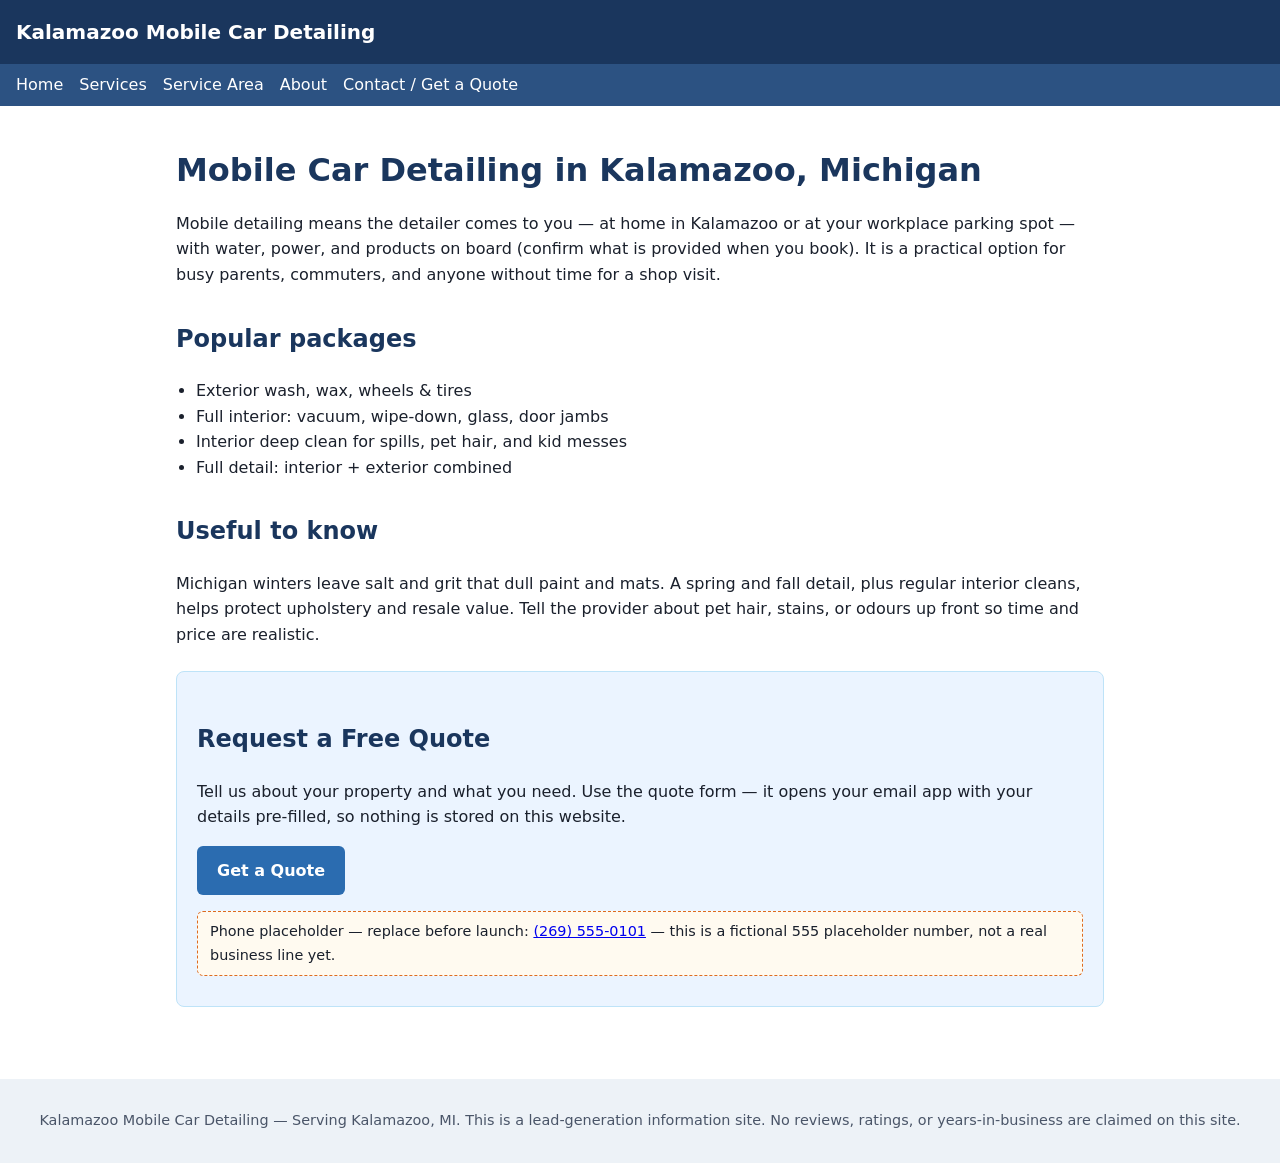
<file: index.html>
<!DOCTYPE html>
<html lang="en">
<head>
<meta charset="UTF-8"><meta name="viewport" content="width=device-width, initial-scale=1">
<title>Kalamazoo Mobile Car Detailing | Mobile Detailing in Kalamazoo, MI</title><meta name="description" content="Mobile car detailing in Kalamazoo, Michigan — interior and exterior detailing at your home or workplace. Request a quote by email.">
<link rel="stylesheet" href="style.css">
<script type="application/ld+json">{
  "@context": "https://schema.org",
  "@type": "AutoWash",
  "name": "Kalamazoo Mobile Car Detailing",
  "description": "Mobile car detailing in Kalamazoo, Michigan \u2014 interior and exterior detailing at your home or workplace. Request a quote by email.",
  "areaServed": {
    "@type": "City",
    "name": "Kalamazoo, MI"
  },
  "address": {
    "@type": "PostalAddress",
    "addressLocality": "Kalamazoo",
    "addressRegion": "MI",
    "addressCountry": "US"
  }
}</script>
</head>
<body>
<header><a href="index.html">Kalamazoo Mobile Car Detailing</a></header>
<nav><a href="index.html">Home</a><a href="services.html">Services</a><a href="service-area.html">Service Area</a><a href="about.html">About</a><a href="contact.html">Contact / Get a Quote</a></nav>
<main>
<h1>Mobile Car Detailing in Kalamazoo, Michigan</h1>
<p>Mobile detailing means the detailer comes to you — at home in Kalamazoo or at your workplace parking spot — with water, power, and products on board (confirm what is provided when you book). It is a practical option for busy parents, commuters, and anyone without time for a shop visit.</p>
<h2>Popular packages</h2><ul><li>Exterior wash, wax, wheels &amp; tires</li><li>Full interior: vacuum, wipe-down, glass, door jambs</li><li>Interior deep clean for spills, pet hair, and kid messes</li><li>Full detail: interior + exterior combined</li></ul>
<h2>Useful to know</h2><p> Michigan winters leave salt and grit that dull paint and mats. A spring and fall detail, plus regular interior cleans, helps protect upholstery and resale value. Tell the provider about pet hair, stains, or odours up front so time and price are realistic.</p>
<div class="cta"><h2>Request a Free Quote</h2><p>Tell us about your property and what you need. Use the quote form — it opens your email app with your details pre-filled, so nothing is stored on this website.</p><p><a class="btn" href="contact.html">Get a Quote</a></p><p class="placeholder">Phone placeholder — replace before launch: <a href="tel:+12695550101">(269) 555-0101</a> — this is a fictional 555 placeholder number, not a real business line yet.</p></div>
</main>
<footer><p>Kalamazoo Mobile Car Detailing — Serving Kalamazoo, MI. This is a lead-generation information site. No reviews, ratings, or years-in-business are claimed on this site.</p></footer>
</body></html>
</file>
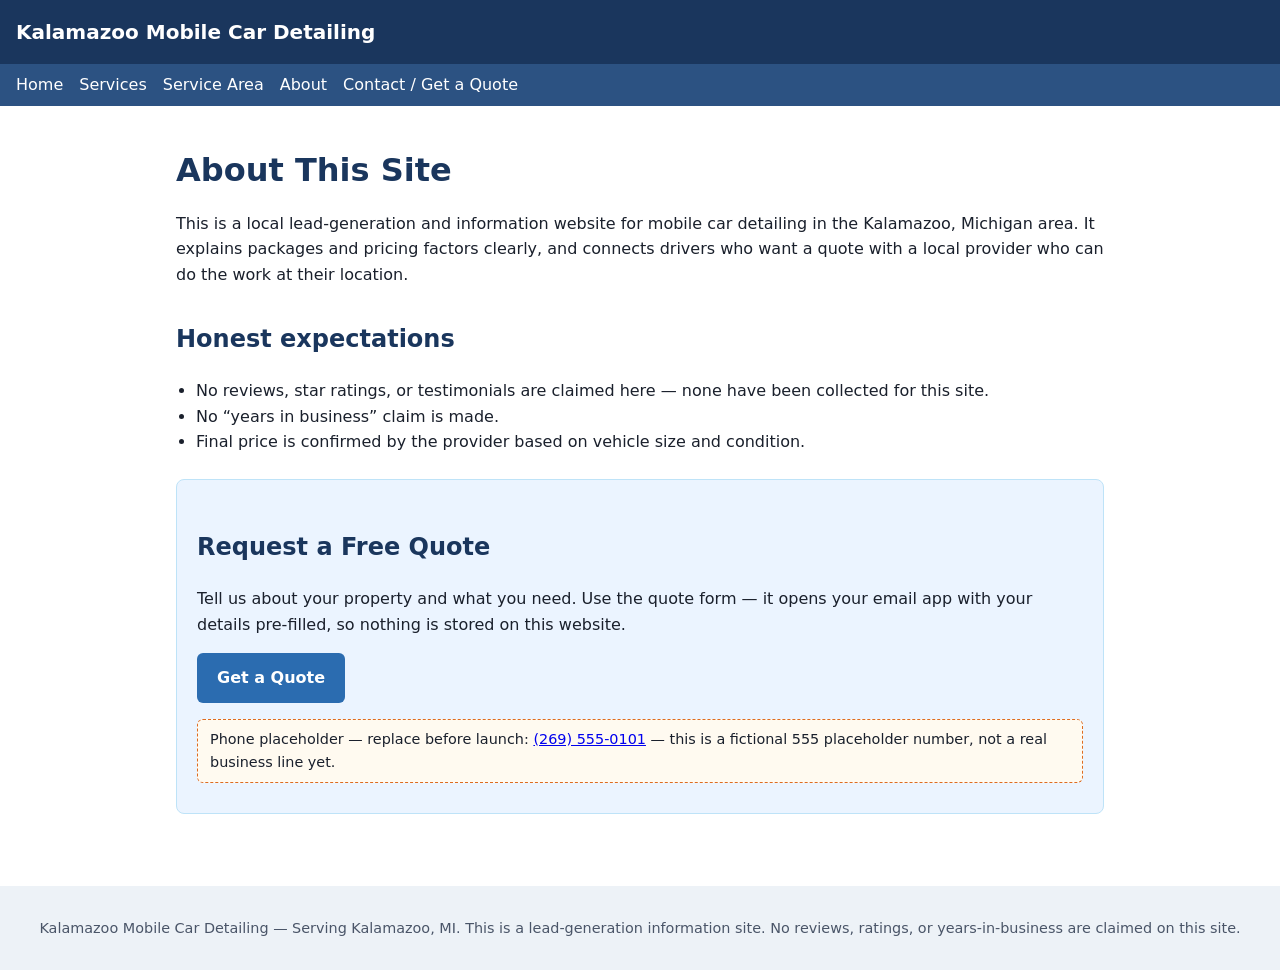
<file: about.html>
<!DOCTYPE html>
<html lang="en">
<head>
<meta charset="UTF-8"><meta name="viewport" content="width=device-width, initial-scale=1">
<title>About | Kalamazoo Mobile Car Detailing</title><meta name="description" content="About this Kalamazoo mobile car detailing lead-generation site — what it is and how quotes work.">
<link rel="stylesheet" href="style.css">
<script type="application/ld+json">{
  "@context": "https://schema.org",
  "@type": "AutoWash",
  "name": "Kalamazoo Mobile Car Detailing",
  "description": "About this Kalamazoo mobile car detailing lead-generation site \u2014 what it is and how quotes work.",
  "areaServed": {
    "@type": "City",
    "name": "Kalamazoo, MI"
  },
  "address": {
    "@type": "PostalAddress",
    "addressLocality": "Kalamazoo",
    "addressRegion": "MI",
    "addressCountry": "US"
  }
}</script>
</head>
<body>
<header><a href="index.html">Kalamazoo Mobile Car Detailing</a></header>
<nav><a href="index.html">Home</a><a href="services.html">Services</a><a href="service-area.html">Service Area</a><a href="about.html">About</a><a href="contact.html">Contact / Get a Quote</a></nav>
<main>
<h1>About This Site</h1>
<p>This is a local lead-generation and information website for mobile car detailing in the Kalamazoo, Michigan area. It explains packages and pricing factors clearly, and connects drivers who want a quote with a local provider who can do the work at their location.</p><h2>Honest expectations</h2><ul><li>No reviews, star ratings, or testimonials are claimed here — none have been collected for this site.</li><li>No “years in business” claim is made.</li><li>Final price is confirmed by the provider based on vehicle size and condition.</li></ul>
<div class="cta"><h2>Request a Free Quote</h2><p>Tell us about your property and what you need. Use the quote form — it opens your email app with your details pre-filled, so nothing is stored on this website.</p><p><a class="btn" href="contact.html">Get a Quote</a></p><p class="placeholder">Phone placeholder — replace before launch: <a href="tel:+12695550101">(269) 555-0101</a> — this is a fictional 555 placeholder number, not a real business line yet.</p></div>
</main>
<footer><p>Kalamazoo Mobile Car Detailing — Serving Kalamazoo, MI. This is a lead-generation information site. No reviews, ratings, or years-in-business are claimed on this site.</p></footer>
</body></html>
</file>
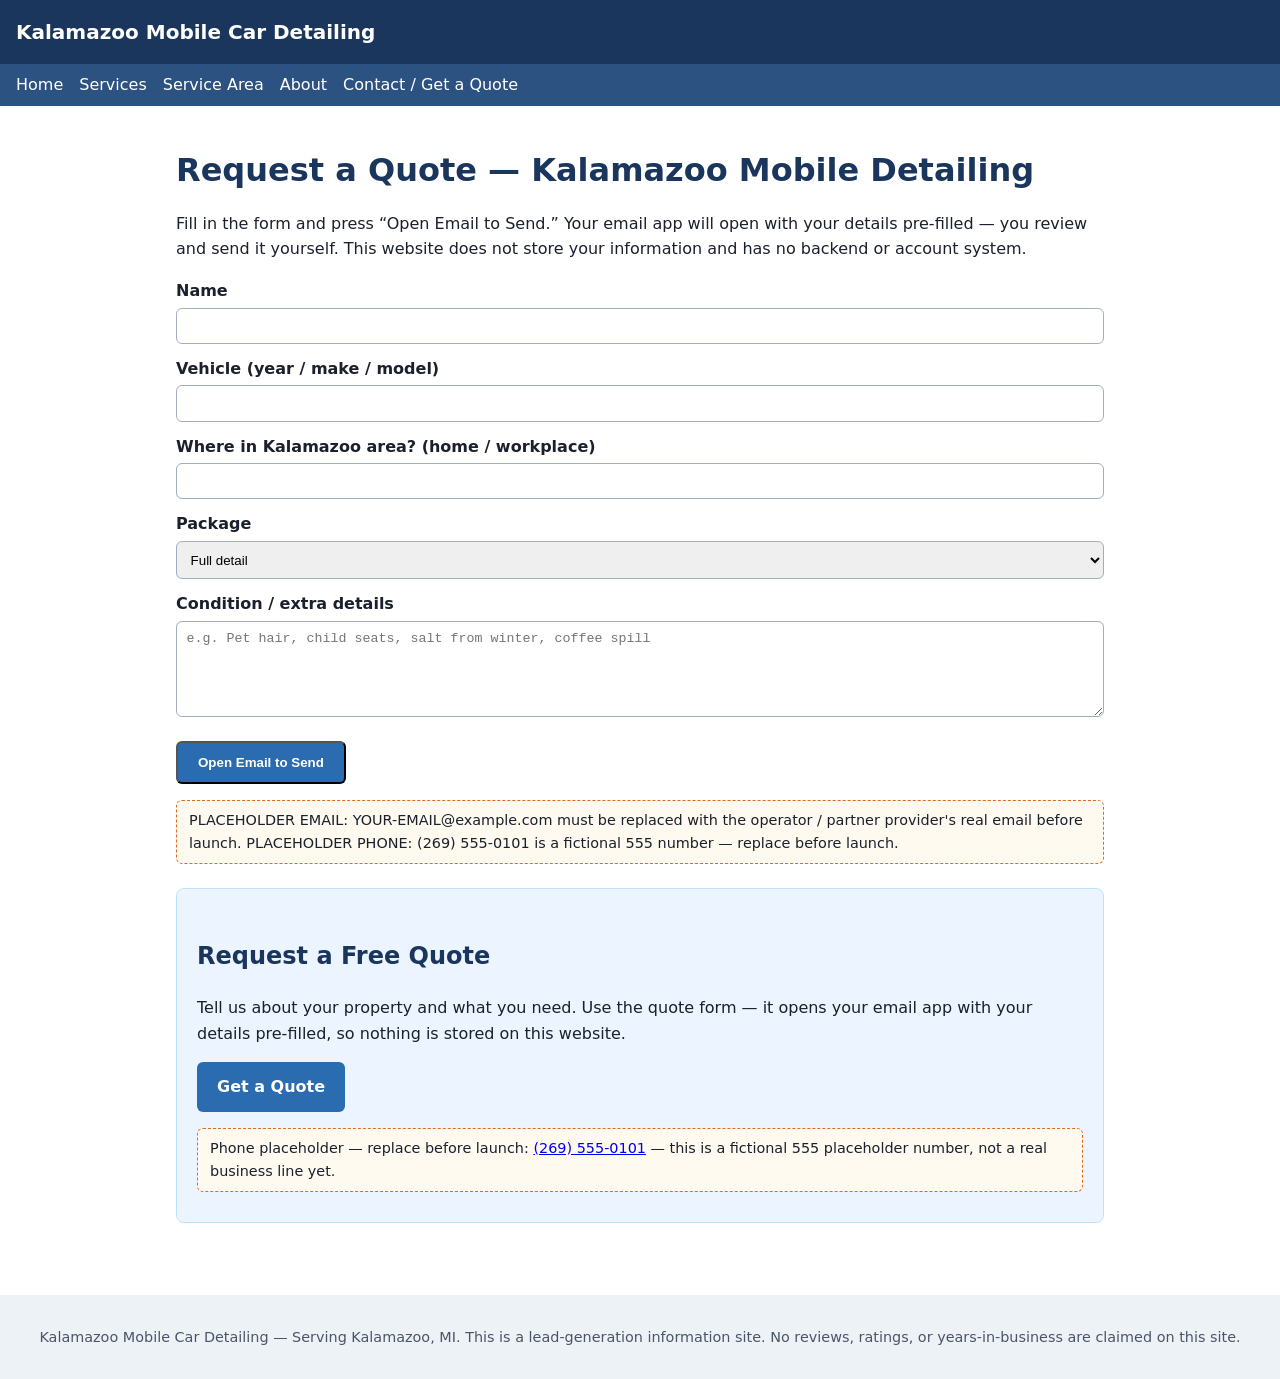
<file: contact.html>
<!DOCTYPE html>
<html lang="en">
<head>
<meta charset="UTF-8"><meta name="viewport" content="width=device-width, initial-scale=1">
<title>Contact &amp; Quote | Kalamazoo Mobile Car Detailing</title><meta name="description" content="Request a mobile car detailing quote in Kalamazoo, MI via a mailto form that opens your email client.">
<link rel="stylesheet" href="style.css">
<script type="application/ld+json">{
  "@context": "https://schema.org",
  "@type": "AutoWash",
  "name": "Kalamazoo Mobile Car Detailing",
  "description": "Request a mobile car detailing quote in Kalamazoo, MI via a mailto form that opens your email client.",
  "areaServed": {
    "@type": "City",
    "name": "Kalamazoo, MI"
  },
  "address": {
    "@type": "PostalAddress",
    "addressLocality": "Kalamazoo",
    "addressRegion": "MI",
    "addressCountry": "US"
  }
}</script>
</head>
<body>
<header><a href="index.html">Kalamazoo Mobile Car Detailing</a></header>
<nav><a href="index.html">Home</a><a href="services.html">Services</a><a href="service-area.html">Service Area</a><a href="about.html">About</a><a href="contact.html">Contact / Get a Quote</a></nav>
<main>
<h1>Request a Quote — Kalamazoo Mobile Detailing</h1>
<p>Fill in the form and press “Open Email to Send.” Your email app will open with your details pre-filled — you review and send it yourself. This website does not store your information and has no backend or account system.</p>
<form action="mailto:YOUR-EMAIL@example.com" method="post" enctype="text/plain" onsubmit="return buildMailto(this);">
<label for="n">Name</label><input id="n" name="name" required>
<label for="veh">Vehicle (year / make / model)</label><input id="veh" name="vehicle" required>
<label for="loc">Where in Kalamazoo area? (home / workplace)</label><input id="loc" name="location">
<label for="pkg">Package</label><select id="pkg" name="package"><option>Full detail</option><option>Interior only</option><option>Exterior only</option><option>Not sure — advise me</option></select>
<label for="msg">Condition / extra details</label><textarea id="msg" name="message" rows="5" placeholder="e.g. Pet hair, child seats, salt from winter, coffee spill"></textarea>
<p style="margin-top:1rem"><button class="btn" type="submit">Open Email to Send</button></p></form>
<script>function buildMailto(f){var s=encodeURIComponent('Mobile detailing quote — Kalamazoo');var b=encodeURIComponent('Name: '+f.name.value+'\nVehicle: '+f.vehicle.value+'\nLocation: '+f.location.value+'\nPackage: '+f.package.value+'\nDetails: '+f.message.value);window.location.href='mailto:YOUR-EMAIL@example.com?subject='+s+'&body='+b;return false;}</script>
<p class="placeholder">PLACEHOLDER EMAIL: YOUR-EMAIL@example.com must be replaced with the operator / partner provider's real email before launch. PLACEHOLDER PHONE: (269) 555-0101 is a fictional 555 number — replace before launch.</p>
<div class="cta"><h2>Request a Free Quote</h2><p>Tell us about your property and what you need. Use the quote form — it opens your email app with your details pre-filled, so nothing is stored on this website.</p><p><a class="btn" href="contact.html">Get a Quote</a></p><p class="placeholder">Phone placeholder — replace before launch: <a href="tel:+12695550101">(269) 555-0101</a> — this is a fictional 555 placeholder number, not a real business line yet.</p></div>
</main>
<footer><p>Kalamazoo Mobile Car Detailing — Serving Kalamazoo, MI. This is a lead-generation information site. No reviews, ratings, or years-in-business are claimed on this site.</p></footer>
</body></html>
</file>
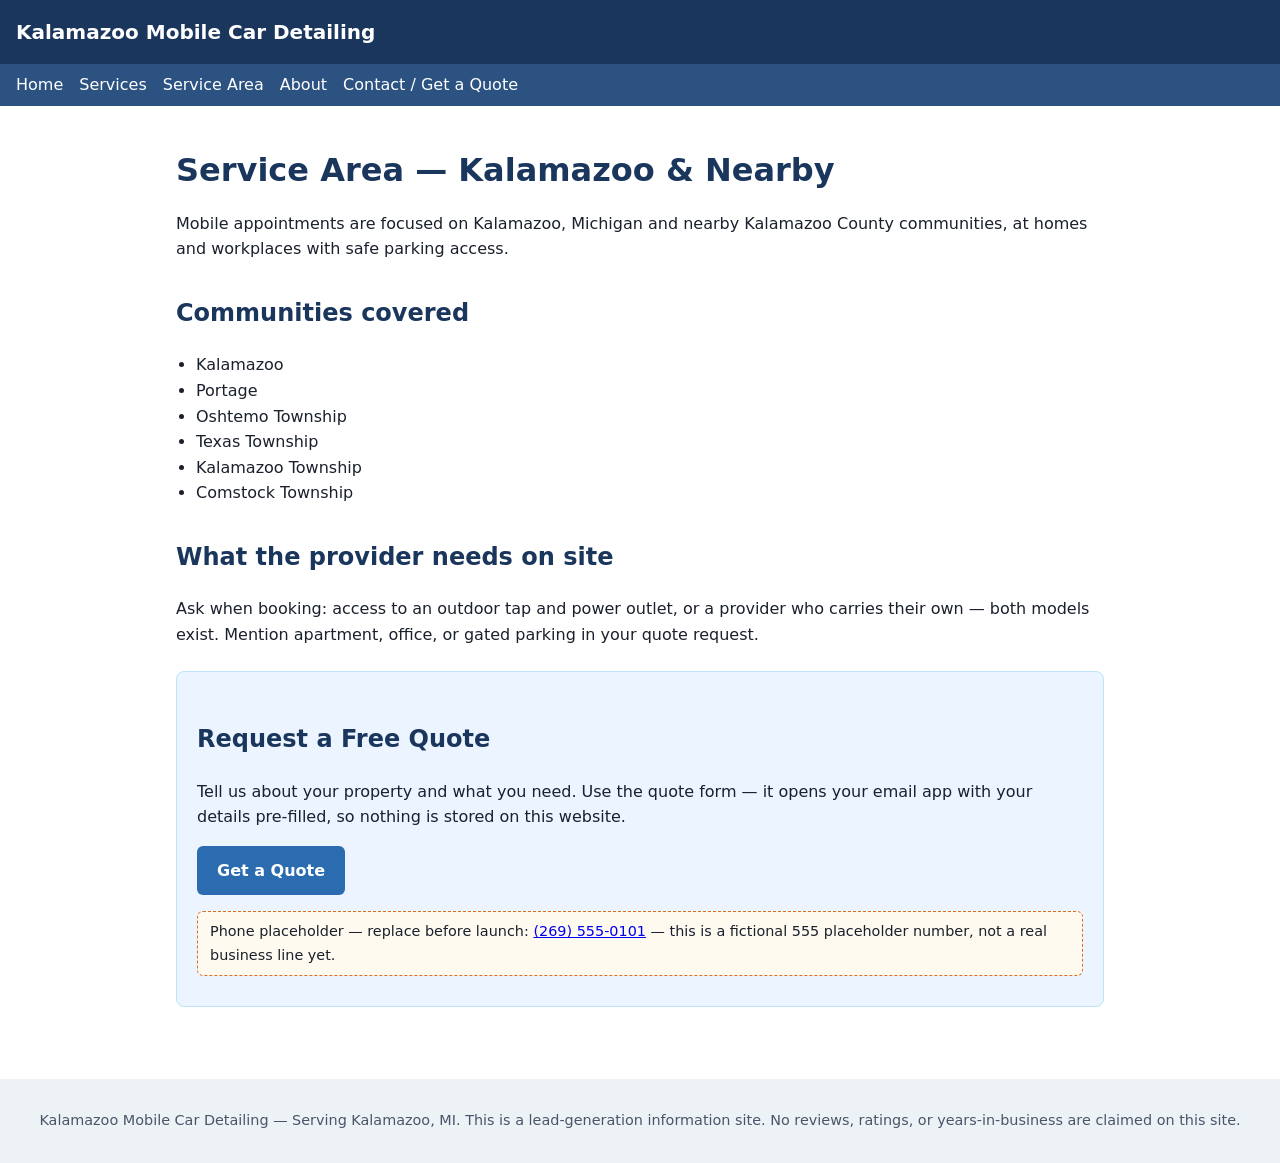
<file: service-area.html>
<!DOCTYPE html>
<html lang="en">
<head>
<meta charset="UTF-8"><meta name="viewport" content="width=device-width, initial-scale=1">
<title>Service Area | Kalamazoo Mobile Car Detailing</title><meta name="description" content="Mobile car detailing service area around Kalamazoo, MI including Portage, Oshtemo, Texas Township and Kalamazoo Township.">
<link rel="stylesheet" href="style.css">
<script type="application/ld+json">{
  "@context": "https://schema.org",
  "@type": "AutoWash",
  "name": "Kalamazoo Mobile Car Detailing",
  "description": "Mobile car detailing service area around Kalamazoo, MI including Portage, Oshtemo, Texas Township and Kalamazoo Township.",
  "areaServed": {
    "@type": "City",
    "name": "Kalamazoo, MI"
  },
  "address": {
    "@type": "PostalAddress",
    "addressLocality": "Kalamazoo",
    "addressRegion": "MI",
    "addressCountry": "US"
  }
}</script>
</head>
<body>
<header><a href="index.html">Kalamazoo Mobile Car Detailing</a></header>
<nav><a href="index.html">Home</a><a href="services.html">Services</a><a href="service-area.html">Service Area</a><a href="about.html">About</a><a href="contact.html">Contact / Get a Quote</a></nav>
<main>
<h1>Service Area — Kalamazoo &amp; Nearby</h1>
<p>Mobile appointments are focused on Kalamazoo, Michigan and nearby Kalamazoo County communities, at homes and workplaces with safe parking access.</p><h2>Communities covered</h2><ul><li>Kalamazoo</li><li>Portage</li><li>Oshtemo Township</li><li>Texas Township</li><li>Kalamazoo Township</li><li>Comstock Township</li></ul><h2>What the provider needs on site</h2><p>Ask when booking: access to an outdoor tap and power outlet, or a provider who carries their own — both models exist. Mention apartment, office, or gated parking in your quote request.</p>
<div class="cta"><h2>Request a Free Quote</h2><p>Tell us about your property and what you need. Use the quote form — it opens your email app with your details pre-filled, so nothing is stored on this website.</p><p><a class="btn" href="contact.html">Get a Quote</a></p><p class="placeholder">Phone placeholder — replace before launch: <a href="tel:+12695550101">(269) 555-0101</a> — this is a fictional 555 placeholder number, not a real business line yet.</p></div>
</main>
<footer><p>Kalamazoo Mobile Car Detailing — Serving Kalamazoo, MI. This is a lead-generation information site. No reviews, ratings, or years-in-business are claimed on this site.</p></footer>
</body></html>
</file>
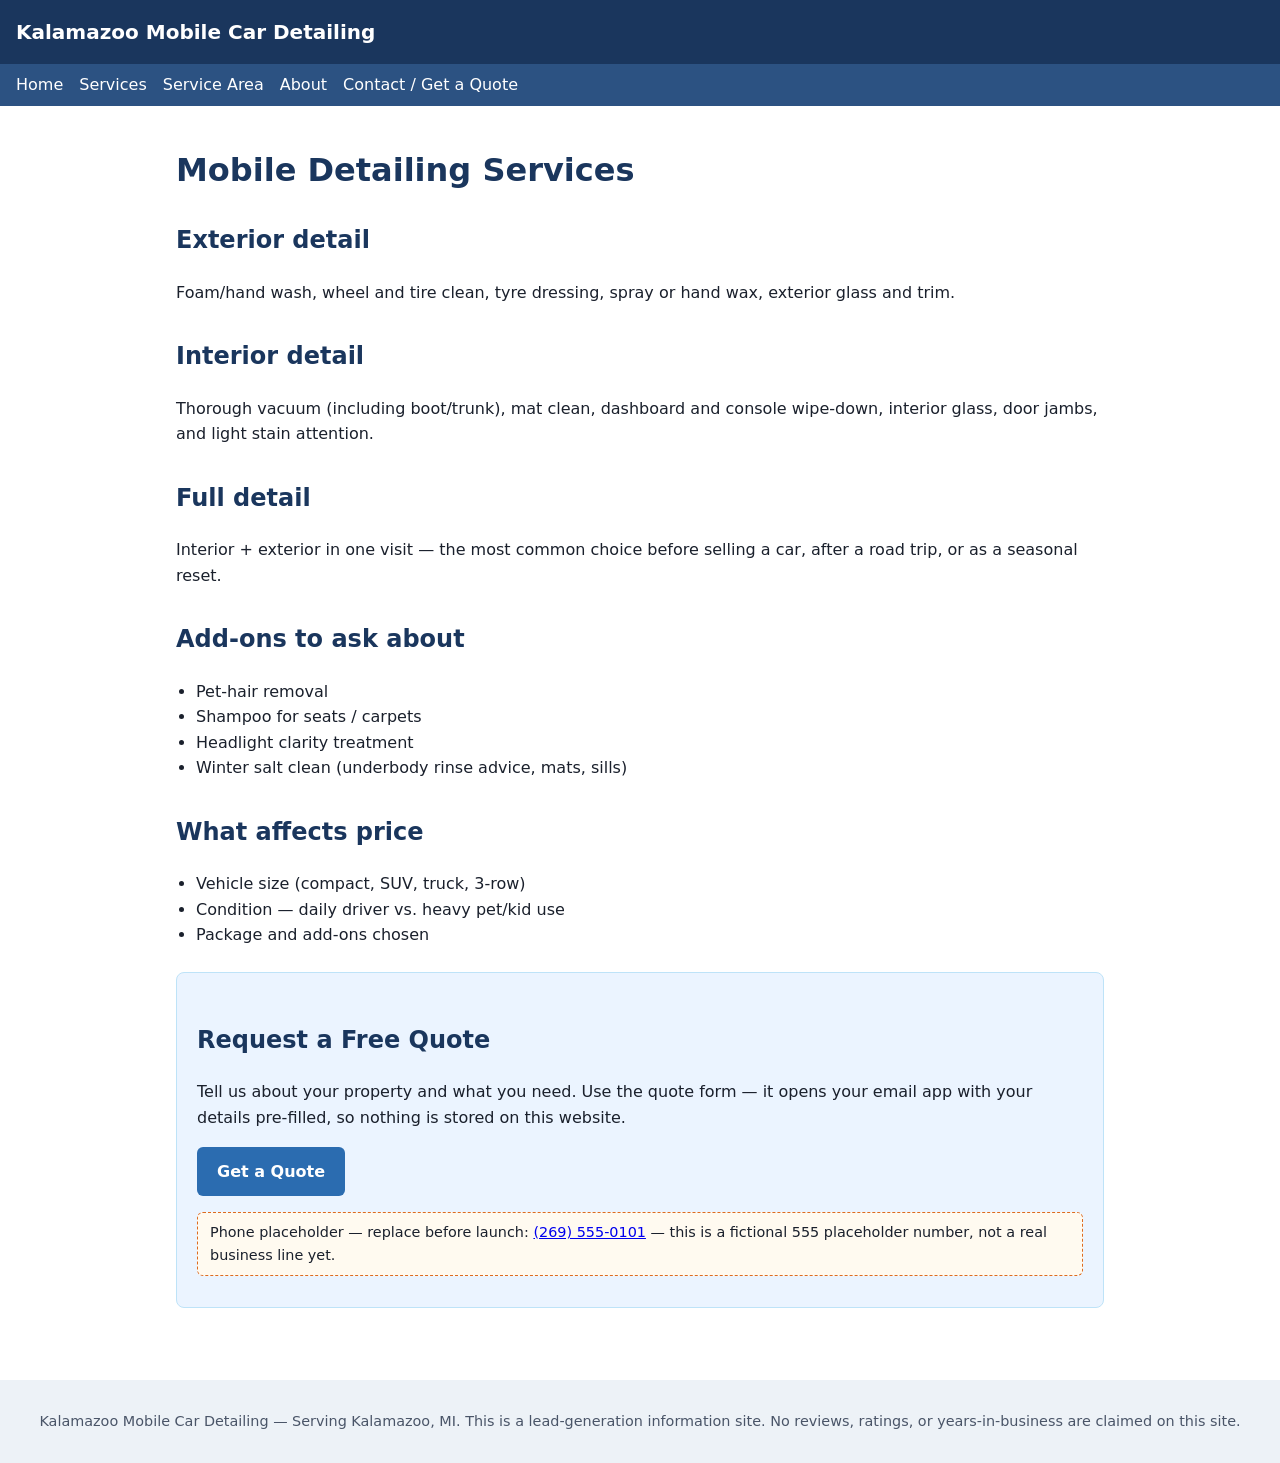
<file: services.html>
<!DOCTYPE html>
<html lang="en">
<head>
<meta charset="UTF-8"><meta name="viewport" content="width=device-width, initial-scale=1">
<title>Services | Kalamazoo Mobile Car Detailing — Kalamazoo, MI</title><meta name="description" content="Mobile detailing services in Kalamazoo, MI: exterior, interior, full detail, pet-hair and salt-season cleans.">
<link rel="stylesheet" href="style.css">
<script type="application/ld+json">{
  "@context": "https://schema.org",
  "@type": "AutoWash",
  "name": "Kalamazoo Mobile Car Detailing",
  "description": "Mobile detailing services in Kalamazoo, MI: exterior, interior, full detail, pet-hair and salt-season cleans.",
  "areaServed": {
    "@type": "City",
    "name": "Kalamazoo, MI"
  },
  "address": {
    "@type": "PostalAddress",
    "addressLocality": "Kalamazoo",
    "addressRegion": "MI",
    "addressCountry": "US"
  }
}</script>
</head>
<body>
<header><a href="index.html">Kalamazoo Mobile Car Detailing</a></header>
<nav><a href="index.html">Home</a><a href="services.html">Services</a><a href="service-area.html">Service Area</a><a href="about.html">About</a><a href="contact.html">Contact / Get a Quote</a></nav>
<main>
<h1>Mobile Detailing Services</h1>
<h2>Exterior detail</h2><p>Foam/hand wash, wheel and tire clean, tyre dressing, spray or hand wax, exterior glass and trim.</p><h2>Interior detail</h2><p>Thorough vacuum (including boot/trunk), mat clean, dashboard and console wipe-down, interior glass, door jambs, and light stain attention.</p><h2>Full detail</h2><p>Interior + exterior in one visit — the most common choice before selling a car, after a road trip, or as a seasonal reset.</p><h2>Add-ons to ask about</h2><ul><li>Pet-hair removal</li><li>Shampoo for seats / carpets</li><li>Headlight clarity treatment</li><li>Winter salt clean (underbody rinse advice, mats, sills)</li></ul><h2>What affects price</h2><ul><li>Vehicle size (compact, SUV, truck, 3-row)</li><li>Condition — daily driver vs. heavy pet/kid use</li><li>Package and add-ons chosen</li></ul>
<div class="cta"><h2>Request a Free Quote</h2><p>Tell us about your property and what you need. Use the quote form — it opens your email app with your details pre-filled, so nothing is stored on this website.</p><p><a class="btn" href="contact.html">Get a Quote</a></p><p class="placeholder">Phone placeholder — replace before launch: <a href="tel:+12695550101">(269) 555-0101</a> — this is a fictional 555 placeholder number, not a real business line yet.</p></div>
</main>
<footer><p>Kalamazoo Mobile Car Detailing — Serving Kalamazoo, MI. This is a lead-generation information site. No reviews, ratings, or years-in-business are claimed on this site.</p></footer>
</body></html>
</file>
<file: style.css>
:root{--navy:#1a365d;--accent:#2b6cb0;--light:#ebf4ff;--text:#1a202c;--muted:#4a5568}
*{box-sizing:border-box}body{margin:0;font-family:system-ui,-apple-system,Segoe UI,Roboto,Arial,sans-serif;color:var(--text);line-height:1.6}
header{background:var(--navy);color:#fff;padding:1rem}header a{color:#fff;text-decoration:none;font-weight:700;font-size:1.25rem}
nav{background:#2c5282;padding:.5rem 1rem}nav a{color:#fff;margin-right:1rem;text-decoration:none}nav a:hover{text-decoration:underline}
main{max-width:960px;margin:0 auto;padding:1.5rem 1rem 3rem}h1{line-height:1.2;color:var(--navy)}h2{color:var(--navy);margin-top:2rem}
.cta{background:var(--light);border:1px solid #bee3f8;padding:1rem 1.25rem;border-radius:8px;margin:1.5rem 0}
.btn{display:inline-block;background:var(--accent);color:#fff;padding:.75rem 1.25rem;border-radius:6px;text-decoration:none;font-weight:600}
.placeholder{background:#fffaf0;border:1px dashed #dd6b20;padding:.5rem .75rem;border-radius:6px;font-size:.9rem}
form label{display:block;margin:.75rem 0 .25rem;font-weight:600}form input,form textarea,form select{width:100%;padding:.6rem;border:1px solid #a0aec0;border-radius:6px}
footer{background:#edf2f7;padding:1rem;text-align:center;color:var(--muted);font-size:.9rem}
ul{padding-left:1.25rem}
</file>
